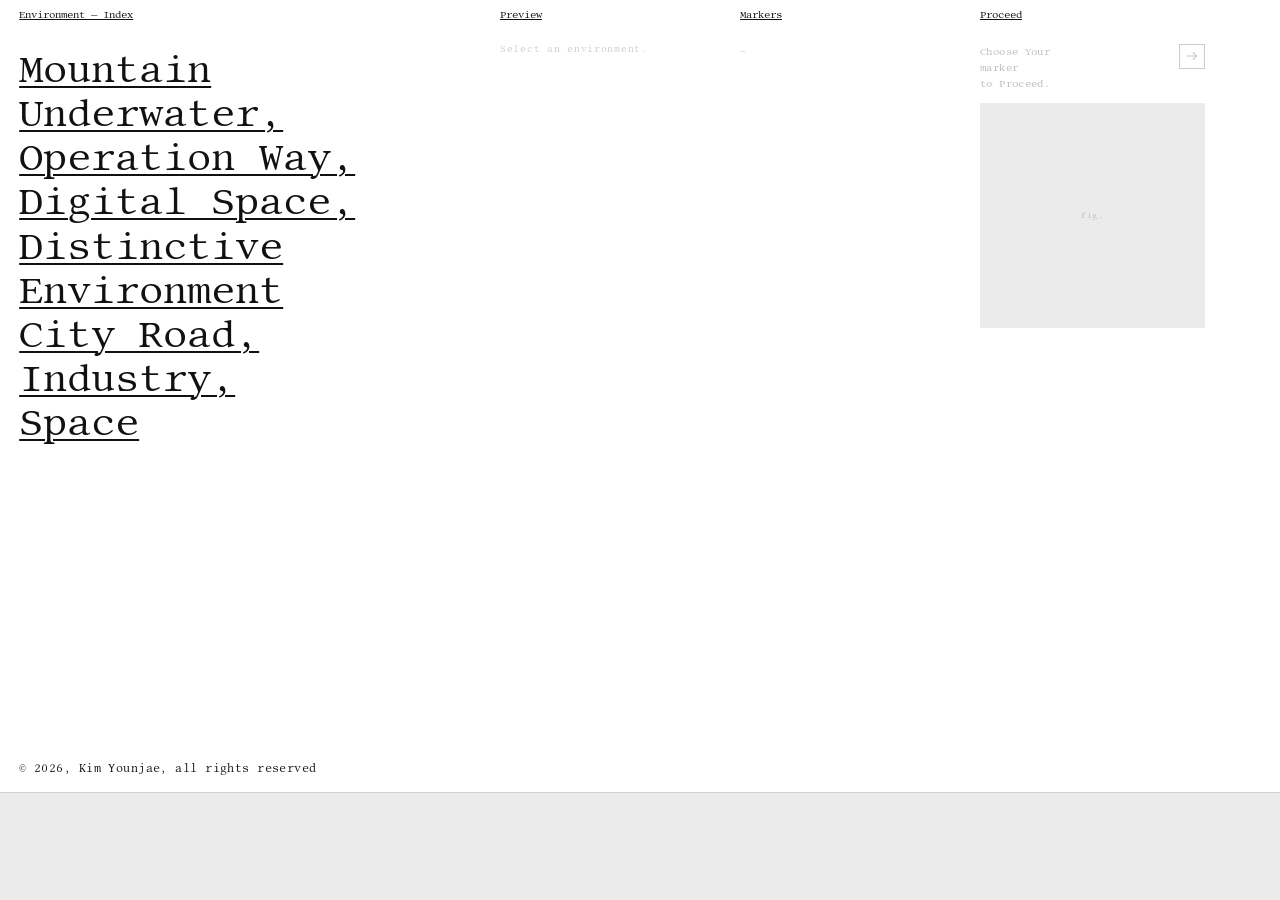
<file: index.html>
<!DOCTYPE html>
<html lang="en">
<head>
  <meta charset="UTF-8">
  <meta name="viewport" content="width=device-width, initial-scale=1.0">
  <title>MARKING SYSTEM</title>
  <style>
    @import url('https://fonts.googleapis.com/css2?family=Libertinus+Mono&display=swap');

    * { margin:0; padding:0; box-sizing:border-box; }

    body {
      background: #fff;
      font-family: "Libertinus Mono", monospace;
      color: #111;
      height: 100vh;
      overflow: hidden;
      display: flex;
      flex-direction: column;
    }

    /* ── 공통 패딩 (헤더-컬럼 정렬 기준) ── */
    :root {
      --pad-env:  clamp(12px, 1.5vw, 28px);
      --pad-col:  0px;
      --pad-v:    clamp(8px, 1vh, 14px);
    }

    /* ── HEADER ROW ── */
    #header {
      display: flex;
      flex-shrink: 0;
    }
    .header-cell {
      padding: var(--pad-v) 0;
      font-size: clamp(9px, 0.8vw, 13px);
      color: #111;
      text-decoration: underline;
      text-decoration-thickness: 0.5px;
      text-underline-offset: 0.5px;
    }
    .header-cell:last-child { border-right: none; }

    #h-env  { flex: 3; min-width: 280px; max-width: 500px; padding-left: var(--pad-env); }
    #h-prev { flex: 1.5; min-width: 180px; max-width: 240px; padding-left: var(--pad-col); }
    #h-mark { flex: 1.2; min-width: 150px; max-width: 240px; padding-left: var(--pad-col); }
    #h-proc { flex: 1.2; min-width: 150px; max-width: 240px; padding-left: var(--pad-col); }

    /* ── MAIN ROW ── */
    #main {
      display: flex;
      flex: 1;
      overflow: hidden;
    }

    .col {
      display: flex;
      flex-direction: column;
      overflow: hidden;
    }
    .col:last-child { border-right: none; }

    /* ── COL 1: ENV ── */
    #col-env {
      flex: 3;
      min-width: 300px;
      max-width: 500px;
      padding: clamp(12px, 2vh, 28px) clamp(12px, 1.5vw, 28px);
      overflow-y: auto;
    }
    .env-names {
      font-size: clamp(30px, 3.0vw, 52px);
      line-height: 1.15;
    }
    .env-name {
      cursor: pointer;
      display: inline;
      text-decoration: underline;
      text-decoration-thickness: 1.5px;
      text-underline-offset: 4px;
      transition: color 0.12s, text-decoration-color 0.12s;
      color: #111;
      text-decoration-color: #111;
    }
    .env-name.active   { color: #000; text-decoration-color: #000; }
    .env-name.inactive { color: #ccc; text-decoration-color: #ccc; }

    /* ── COL 2: PREVIEW ── */
    #col-prev {
      flex: 1.5;
      min-width: 180px;
      max-width: 240px;
      padding: clamp(10px, 1.5vh, 20px) clamp(10px, 1.2vw, 20px) clamp(10px, 1.5vh, 20px) var(--pad-col);
      overflow-y: auto;
      gap: clamp(8px, 1.2vh, 16px);
      display: flex;
      flex-direction: column;
      align-items: flex-start;
    }
    .preview-item {
      display: flex;
      flex-direction: column;
      width: 100%;
      max-width: 192px;
      cursor: pointer;
      transition: opacity 0.15s;
    }
    .preview-item.disabled { opacity: 0.25; pointer-events: none; }
    .preview-item.selected .preview-sub-label { background: #111; color: #fff; }

    .preview-sub-label {
      font-size: clamp(7px, 0.6vw, 9px);
      color: #111;
      letter-spacing: 0.1em;
      background: #ebebeb;
      padding: 3px 7px;
      width: 100%;
      transition: background 0.12s, color 0.12s;
    }
    .preview-img {
      width: 100%;
      height: clamp(55px, 6vh, 90px);
      object-fit: cover;
      display: block;
      background: #e0e0e0;
    }
    .preview-img-ph {
      width: 100%;
      height: clamp(55px, 6vh, 90px);
      background: #ebebeb;
      display: flex;
      align-items: center;
      justify-content: center;
      font-size: clamp(7px, 0.6vw, 9px);
      color: #bbb;
      letter-spacing: 0.08em;
    }
    #preview-hint {
      font-size: clamp(8px, 0.7vw, 11px);
      color: #ccc;
      letter-spacing: 0.08em;
    }

    /* ── COL 3: MARKERS ── */
    #col-mark {
      flex: 1.2;
      min-width: 150px;
      max-width: 240px;
      padding: clamp(10px, 1.5vh, 20px) clamp(8px, 1vw, 16px) clamp(10px, 1.5vh, 20px) var(--pad-col);
      overflow-y: auto;
      display: flex;
      flex-direction: column;
      align-items: flex-start;
      gap: 4px;
    }
    .marking-icon-row {
      display: flex;
      align-items: center;
      gap: clamp(4px, 0.5vw, 10px);
      cursor: pointer;
      padding: 3px 4px;
      transition: background 0.1s;
      border: 1px solid transparent;
      width: 100%;
    }
    .marking-icon-row:hover:not(.disabled-marker) { background: #f4f4f4; }
    .marking-icon-row.selected-marker { border-color: #111; }
    .marking-icon-row.disabled-marker { opacity: 0.2; pointer-events: none; }

    .mi-thumb {
      width: clamp(26px, 2.2vw, 40px);
      height: clamp(26px, 2.2vw, 40px);
      border: 1px solid #e0e0e0;
      background: #f8f8f8;
      flex-shrink: 0;
      display: flex; align-items: center; justify-content: center;
      overflow: hidden;
      transition: background 0.12s, border-color 0.12s;
    }
    .mi-thumb img {
      width: 75%; height: 75%;
      object-fit: contain;
    }
    .mi-thumb-ph { font-size: 6px; color: #ccc; text-align: center; letter-spacing: 0.03em; line-height: 1.3; }
    .marking-icon-row.selected-marker .mi-thumb { background: #111; border-color: #111; }
    .marking-icon-row.selected-marker .mi-thumb-ph { color: #fff; }
    .mi-name {
      font-size: clamp(7px, 0.65vw, 9px);
      color: #555;
      letter-spacing: 0.04em;
      line-height: 1.3;
      overflow: hidden;
      text-overflow: ellipsis;
      white-space: nowrap;
    }
    .marking-icon-row.selected-marker .mi-name { color: #111; }
    #markers-hint {
      font-size: clamp(8px, 0.7vw, 11px);
      color: #ccc;
      letter-spacing: 0.08em;
      line-height: 1.7;
    }

    /* ── COL 4: PROCEED ── */
    #col-proc {
      flex: 1.2;
      min-width: 150px;
      max-width: 240px;
      padding: clamp(10px, 1.5vh, 20px) clamp(10px, 1.2vw, 20px) clamp(10px, 1.5vh, 20px) var(--pad-col);
      display: flex;
      flex-direction: column;
      align-items: flex-start;
      gap: 0;
    }
    #proceed-top {
      display: flex;
      flex-direction: row;
      align-items: flex-start;
      gap: clamp(8px, 0.8vw, 14px);
      margin-bottom: clamp(8px, 1.2vh, 16px);
      width: 100%;
    }
    #proceed-guide {
      font-size: clamp(8px, 0.75vw, 11px);
      color: #bbb;
      letter-spacing: 0.04em;
      line-height: 1.7;
      flex: 1;
    }

    #symbol-box {
      width: 100%;
      aspect-ratio: 1;
      background: #ebebeb;
      margin-bottom: clamp(6px, 1vh, 12px);
      display: flex;
      align-items: center;
      justify-content: center;
      overflow: hidden;
      flex-shrink: 0;
      max-height: 30vh; /* 큰 화면에서 너무 커지지 않도록 */
    }
    #symbol-box img { width: 80%; height: 80%; object-fit: contain; }
    #symbol-box .sym-ph {
      font-size: clamp(7px, 0.6vw, 9px);
      color: #bbb;
      letter-spacing: 0.08em;
      text-align: center;
    }

    #sel-info {
      font-size: clamp(7px, 0.65vw, 10px);
      color: #333;
      letter-spacing: 0.04em;
      line-height: 1.8;
      margin-bottom: clamp(8px, 1.2vh, 16px);
    }
    #sel-info .sel-name {
      font-size: clamp(9px, 0.85vw, 12px);
      color: #111; display: block; margin-bottom: 2px;
    }
    #sel-info .sel-role { font-size: clamp(6px, 0.55vw, 8px); color: #aaa; letter-spacing: 0.12em; }

    #proceed-btn {
      width: clamp(22px, 2vw, 32px);
      height: clamp(22px, 2vw, 32px);
      border: 1.5px solid #ccc;
      background: #fff;
      display: flex; align-items: center; justify-content: center;
      cursor: not-allowed;
      transition: all 0.18s;
      text-decoration: none;
      flex-shrink: 0;
    }
    #proceed-btn.active { border-color: #111; background: #111; cursor: pointer; }
    #proceed-btn .arrow-line { stroke: #ccc; transition: stroke 0.18s; }
    #proceed-btn.active .arrow-line { stroke: #fff; }

    /* copyright */
    #col-copyright {
      font-size: clamp(10px, 0.85vw, 15px);
      color: #141414;
      letter-spacing: 0.04em;
      line-height: 1.7;
      padding: clamp(10px, 1.5vh, 22px) clamp(12px, 1.5vw, 26px);
    }

    /* ── BOTTOM BG ── */
    #bottom-bg {
      height: clamp(80px, 12vh, 160px);
      flex-shrink: 0;
      overflow: hidden;
      background: #ebebeb;
      border-top: 1px solid #d0d0d0;
    }
    #bottom-bg img { width: 100%; height: 100%; object-fit: cover; display: block; }
    #bottom-bg .bg-ph { width: 100%; height: 100%; background: #ebebeb; }

    /* tooltip */
    #tooltip {
      position: fixed;
      background: #fff;
      border: 1px solid #ddd;
      padding: 9px 11px;
      font-size: clamp(7px, 0.65vw, 9px);
      color: #555;
      line-height: 1.8;
      max-width: clamp(140px, 14vw, 210px);
      pointer-events: none;
      z-index: 200;
      display: none;
      box-shadow: 0 2px 8px rgba(0,0,0,0.07);
      letter-spacing: 0.05em;
    }
    #tooltip .tt-name { font-size: clamp(8px, 0.75vw, 11px); color: #111; margin-bottom: 3px; }
    #tooltip .tt-role { font-size: clamp(6px, 0.55vw, 8px); color: #aaa; letter-spacing: 0.12em; }

    ::-webkit-scrollbar { width: 2px; }
    ::-webkit-scrollbar-thumb { background: #ddd; }
  </style>
</head>
<body>

<!-- HEADER -->
<div id="header">
  <div class="header-cell" id="h-env">Environment — Index</div>
  <div class="header-cell" id="h-prev">Preview</div>
  <div class="header-cell" id="h-mark">Markers</div>
  <div class="header-cell" id="h-proc">Proceed</div>
</div>

<!-- MAIN -->
<div id="main">

  <div class="col" id="col-env">
    <div class="env-names" id="env-names"></div>
  </div>

  <div class="col" id="col-prev">
    <div id="preview-hint">Select an environment.</div>
  </div>

  <div class="col" id="col-mark">
    <div id="markers-hint">—</div>
  </div>

  <div class="col" id="col-proc">
    <div id="proceed-top">
      <div id="proceed-guide">Choose Your<br>marker<br>to Proceed.</div>
      <a id="proceed-btn" href="#">
        <svg width="14" height="14" viewBox="0 0 18 18" fill="none">
          <line class="arrow-line" x1="2" y1="9" x2="15" y2="9" stroke-width="1.5"/>
          <polyline class="arrow-line" points="10,4 15,9 10,14" stroke-width="1.5" fill="none"/>
        </svg>
      </a>
    </div>
    <div id="symbol-box"><div class="sym-ph">fig.</div></div>
    <div id="sel-info"></div>
  </div>

</div>

<div id="col-copyright">© 2026, Kim Younjae, all rights reserved</div>

<!-- BOTTOM BG -->
<div id="bottom-bg"><div class="bg-ph"></div></div>

<!-- TOOLTIP -->
<div id="tooltip">
  <div class="tt-name" id="tt-name"></div>
  <div class="tt-role" id="tt-role"></div>
  <div id="tt-desc"></div>
</div>

<script>
const SHEET_CSV_URL  = 'https://docs.google.com/spreadsheets/d/e/2PACX-1vTON2Qa5hkrL3ptGGKrwGqtZew1QPZJwrSM7vcrVkgoNDx6YL2zrNE62pwq3P_3HexSbKjw9GSvdlix/pub?gid=1413106417&single=true&output=csv';
const MAPS_API_KEY   = 'AIzaSyBai5eeiJEuQdCdDgE4uMBfgcHzax39GBQ';
const INFINITE_FLOOR_URL = 'infinite-floor.html';

const ENVIRONMENTS = [
  { id:'mountain',    label:'Mountain',                env_main:'산지' },
  { id:'underwater',  label:'Underwater,',             env_main:'수중' },
  { id:'operation',   label:'Operation Way,',          env_main:'운항로' },
  { id:'digital',     label:'Digital Space,',          env_main:'디지털환경' },
  { id:'distinctive', label:'Distinctive Environment', env_main:'특수환경' },
  { id:'city',        label:'City Road,',              env_main:'도시' },
  { id:'industry',    label:'Industry,',               env_main:'산업환경' },
  { id:'space',       label:'Space',                   env_main:'우주' },
];

const SUB_EN = {
  '산지':'Mountain','등산로':'Hiking Trail','수중':'Underwater',
  '활주로':'Waterway','항로':'Airway','디지털 환경':'Digital Space',
  '게임':'Game','마을':'Village','툰드라':'Tundra','접경지':'Border Zone',
  '도로':'Road','보행로':'Pedestrian Path','하수도':'Sewer',
  '농지':'Farmland','물류':'Logistics','우주':'Space','화성':'Mars',
};

let cmsMarkings = [], activeEnvId = null, activeSubEnv = null, selectedMarkId = null;

async function init() {
  renderEnvList();
  await loadCMS();
}

function renderEnvList() {
  document.getElementById('env-names').innerHTML = ENVIRONMENTS.map(env =>
    '<span class="env-name" data-env="' + env.id + '" onclick="clickEnv(\'' + env.id + '\')">' + env.label + '</span>'
  ).join('<br>');
}

async function loadCMS() {
  if (!SHEET_CSV_URL) return;
  try {
    const res  = await fetch(SHEET_CSV_URL);
    const text = await res.text();
    const lines = text.split('\n').filter(l => l.trim());
    const delim = lines[0].includes('\t') ? '\t' : ',';
    const hdrs  = lines[0].split(delim).map(h => h.trim().replace(/^"|"$/g,''));
    cmsMarkings = lines.slice(1).filter(l=>l.trim()).map(line => {
      const cols = delim==='\t' ? line.split('\t') : parseCsv(line);
      const obj  = {};
      hdrs.forEach((h,i) => obj[h] = (cols[i]||'').trim().replace(/^"|"$/g,''));
      return obj;
    }).filter(m => m.id);
    console.log('Loaded', cmsMarkings.length, 'markings');
  } catch(e) { console.warn('CMS failed:', e); }
}

function parseCsv(line) {
  const r=[]; let c='', q=false;
  for(let i=0;i<line.length;i++){
    if(line[i]==='"') q=!q;
    else if(line[i]===',' && !q){r.push(c);c='';}
    else c+=line[i];
  }
  r.push(c); return r;
}

function clickEnv(envId) {
  activeEnvId = envId; activeSubEnv = null; selectedMarkId = null;
  document.querySelectorAll('.env-name').forEach(el => {
    el.classList.toggle('active',   el.dataset.env === envId);
    el.classList.toggle('inactive', el.dataset.env !== envId);
  });
  const env = ENVIRONMENTS.find(e => e.id === envId);
  renderPreviews(env);
  renderMarkers(null);
  resetProceed();
  updateBg(env);
}

function renderPreviews(env) {
  const col = document.getElementById('col-prev');
  const markingsInEnv = cmsMarkings.filter(m => m.env_main === env.env_main);
  const subEnvs = [...new Set(markingsInEnv.map(m => m.env_sub))];

  if (subEnvs.length === 0) {
    col.innerHTML = '<div id="preview-hint">No data.</div>';
    return;
  }
  col.innerHTML = subEnvs.map(sub => {
    const rep    = markingsInEnv.find(m => m.env_sub === sub);
    const bgUrl  = getSatUrl(rep, -2);
    const labelEn= SUB_EN[sub] || sub;
    return '<div class="preview-item" data-sub="' + sub + '" onclick="clickSubEnv(\'' + env.id + '\',\'' + sub + '\')">'
      + '<div class="preview-sub-label">' + labelEn + '</div>'
      + (bgUrl
        ? '<img class="preview-img" src="' + bgUrl + '" alt="' + labelEn + '"/>'
        : '<div class="preview-img-ph">' + labelEn + '</div>')
      + '</div>';
  }).join('');
}

function clickSubEnv(envId, sub) {
  activeSubEnv = sub; selectedMarkId = null;
  document.querySelectorAll('.preview-item').forEach(el => {
    const isSel = el.dataset.sub === sub;
    el.classList.toggle('selected', isSel);
    el.classList.toggle('disabled', !isSel);
  });
  const env = ENVIRONMENTS.find(e => e.id === envId);
  renderMarkers(sub, env);
  resetProceed();
}

function makeMarkerRow(m, disabled) {
  const thumbHtml = m.symbol_img
    ? '<img src="' + m.symbol_img + '" alt="' + m.name_en + '"/>'
    : '<div class="mi-thumb-ph">' + (m.name_en||'').split(' ').slice(0,2).join(' ') + '</div>';
  const disabledAttr = disabled ? 'style="pointer-events:none;opacity:0.2"' : '';
  const clickAttr    = disabled ? '' : 'onclick="selectMarking(\'' + m.id + '\',\'' + (activeEnvId||'') + '\')"';
  const hoverAttr    = disabled ? '' : 'onmouseenter="showTooltip(event,\'' + m.id + '\')" onmouseleave="hideTooltip()"';
  const cls = 'marking-icon-row' + (disabled ? ' disabled-marker' : '');
  return '<div class="' + cls + '" data-id="' + m.id + '" ' + clickAttr + ' ' + hoverAttr + ' ' + disabledAttr + '>'
    + '<div class="mi-thumb">' + thumbHtml + '</div>'
    + '<div class="mi-name">' + m.name_en + '</div>'
    + '</div>';
}

function renderMarkers(sub, env) {
  const col = document.getElementById('col-mark');
  if (!sub) { col.innerHTML = '<div id="markers-hint">Select a preview.</div>'; return; }
  const all = env ? cmsMarkings.filter(m => m.env_main === env.env_main) : cmsMarkings;
  const subM  = all.filter(m => m.env_sub === sub);
  const otherM= all.filter(m => m.env_sub !== sub);
  let html = subM.map(m => makeMarkerRow(m, false)).join('');
  if (otherM.length > 0) {
    html += '<div style="height:1px;background:#e8e8e8;margin:6px 0;"></div>';
    html += otherM.map(m => makeMarkerRow(m, true)).join('');
  }
  col.innerHTML = html;
}

function selectMarking(markingId, envId) {
  selectedMarkId = markingId;
  const m = cmsMarkings.find(x => x.id === markingId);
  if (!m) return;
  document.querySelectorAll('.marking-icon-row').forEach(el =>
    el.classList.toggle('selected-marker', el.dataset.id === markingId));
  const symBox = document.getElementById('symbol-box');
  symBox.innerHTML = m.symbol_img
    ? '<img src="' + m.symbol_img + '" alt="' + m.name_en + '"/>'
    : '<div class="sym-ph">fig.</div>';
  document.getElementById('sel-info').innerHTML =
    '<span class="sel-name">' + m.name_en + '</span>'
    + '<span class="sel-role">' + m.marker_type + ' &nbsp;·&nbsp; ' + m.spatial_role + '</span>';
  const btn = document.getElementById('proceed-btn');
  btn.classList.add('active');
  const p = new URLSearchParams({
    env: envId, marker: markingId,
    type: m.marker_type || 'CROSS',
    env_main: m.env_main || '',
    env_sub:  m.env_sub  || '',
    name: m.name_en || markingId,
  });
  btn.href = INFINITE_FLOOR_URL + '?' + p.toString();
}

function resetProceed() {
  document.getElementById('symbol-box').innerHTML = '<div class="sym-ph">fig.</div>';
  document.getElementById('sel-info').innerHTML = '';
  const btn = document.getElementById('proceed-btn');
  btn.classList.remove('active');
  btn.href = '#';
}

function updateBg(env) {
  const container = document.getElementById('bottom-bg');
  const m = cmsMarkings.find(x => x.env_main === env.env_main && x.env_bg_img);
  if (m?.env_bg_img) {
    container.innerHTML = '<img src="' + m.env_bg_img + '" alt="' + env.label + '"/>';
    return;
  }
  const first = cmsMarkings.find(x => x.env_main === env.env_main);
  if (first?.lat && MAPS_API_KEY) {
    const z = Math.max(1,(parseInt(first.zoom)||14)-3);
    container.innerHTML = '<img src="https://maps.googleapis.com/maps/api/staticmap?center=' + first.lat + ',' + first.lng + '&zoom=' + z + '&size=1400x300&maptype=satellite&key=' + MAPS_API_KEY + '" alt="' + env.label + '"/>';
  } else {
    container.innerHTML = '<div class="bg-ph"></div>';
  }
}

function getSatUrl(m, zoomOffset=0) {
  if (!m || !MAPS_API_KEY || !m.lat || !m.lng) return '';
  const z = Math.max(1,(parseInt(m.zoom)||14)+zoomOffset);
  return 'https://maps.googleapis.com/maps/api/staticmap?center=' + m.lat + ',' + m.lng + '&zoom=' + z + '&size=400x200&maptype=satellite&key=' + MAPS_API_KEY;
}

function showTooltip(e, id) {
  const m = cmsMarkings.find(x => x.id === id);
  if (!m) return;
  document.getElementById('tt-name').textContent = m.name_en;
  document.getElementById('tt-role').textContent = m.marker_type + ' · ' + m.spatial_role;
  document.getElementById('tt-desc').textContent = m.description_en || '';
  document.getElementById('tooltip').style.display = 'block';
  moveTT(e);
}
function moveTT(e) {
  const tt = document.getElementById('tooltip');
  tt.style.left = Math.min(e.clientX+14, window.innerWidth-220)+'px';
  tt.style.top  = Math.max(8, e.clientY-10)+'px';
}
function hideTooltip() { document.getElementById('tooltip').style.display='none'; }
document.addEventListener('mousemove', e => {
  if(document.getElementById('tooltip').style.display==='block') moveTT(e);
});

init();
</script>
</body>
</html>
</file>
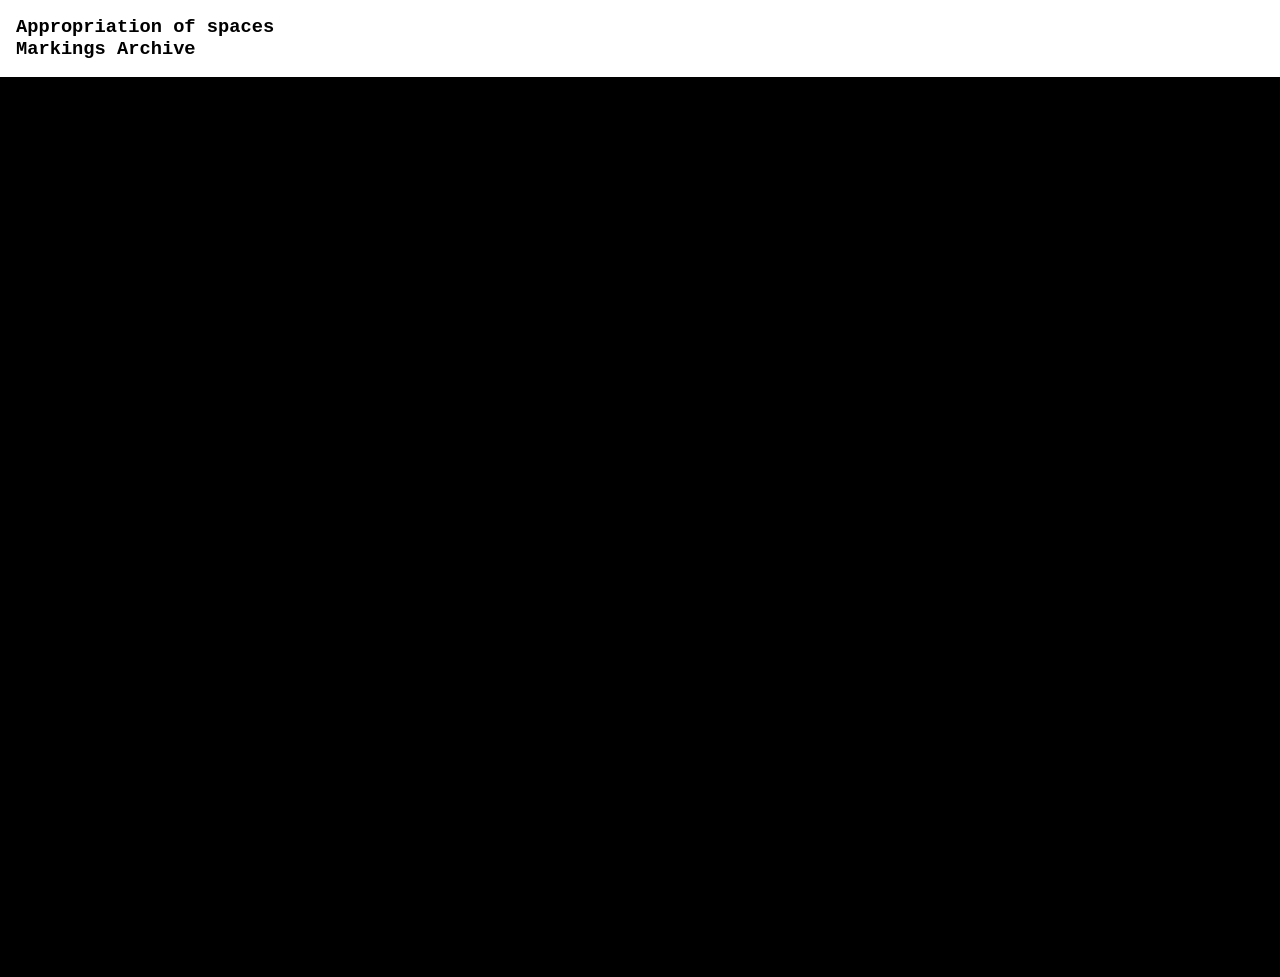
<file: room.html>
<!DOCTYPE html>
<html lang="ko">
<head>
    <meta charset="UTF-8">
    <meta name="viewport" content="width=device-width, initial-scale=1.0">
    <title>3D Room Visualization</title>
    <link rel="stylesheet" href="style.css">
</head>
<body>
    <header class="header">
        <h3>Appropriation of spaces</h3>
        <h3>Markings Archive</h3>
    </header>
    
    <div id="canvas-container"></div>

    <script type="module">
        import * as THREE from 'https://cdn.skypack.dev/three@0.136.0/build/three.module.js';
        import { OrbitControls } from 'https://cdn.skypack.dev/three@0.136.0/examples/jsm/controls/OrbitControls.js';

        let scene, camera, renderer, controls;

        function init() {
            scene = new THREE.Scene();
            camera = new THREE.PerspectiveCamera(75, window.innerWidth / window.innerHeight, 0.1, 1000);
            
            // 거대한 방이므로 카메라를 조금 더 뒤로 뺍니다.
            camera.position.set(10, 10, 10); 

            renderer = new THREE.WebGLRenderer({ antialias: true });
            renderer.setSize(window.innerWidth, window.innerHeight);
            document.getElementById('canvas-container').appendChild(renderer.domElement);

            controls = new OrbitControls(camera, renderer.domElement);
            controls.enableDamping = true;

            const light = new THREE.AmbientLight(0xffffff, 1);
            scene.add(light);

            const textureLoader = new THREE.TextureLoader();

            // 타일링 설정 함수
            function applyTiling(texture, repeatCount) {
                texture.wrapS = THREE.RepeatWrapping;
                texture.wrapT = THREE.RepeatWrapping;
                texture.repeat.set(repeatCount, repeatCount);
            }

            // 설정값 (여기서만 조절하시면 됩니다)
            const repeatCount = 10; 
            const roomSize = 50;  // 방을 더 크게 만들었습니다.
            const offset = roomSize / 2;

            // 1. 바닥 (1.jpeg)
            const floorTex = textureLoader.load('img/1.jpeg');
            applyTiling(floorTex, repeatCount);
            const floor = new THREE.Mesh(
                new THREE.PlaneGeometry(roomSize, roomSize),
                new THREE.MeshBasicMaterial({ map: floorTex, side: THREE.DoubleSide })
            );
            floor.rotation.x = -Math.PI / 2;
            floor.position.y = -offset;
            scene.add(floor);

            // 2. 왼쪽 벽 (2.jpg)
            const leftTex = textureLoader.load('img/2.jpg');
            applyTiling(leftTex, repeatCount); // 이 부분 변수 수정됨
            const leftWall = new THREE.Mesh(
                new THREE.PlaneGeometry(roomSize, roomSize),
                new THREE.MeshBasicMaterial({ map: leftTex, side: THREE.DoubleSide })
            );
            leftWall.rotation.y = Math.PI / 2;
            leftWall.position.x = -offset;
            scene.add(leftWall);

            // 3. 정면 벽 (3.jpg)
            const frontTex = textureLoader.load('img/3.jpg');
            applyTiling(frontTex, repeatCount); // 이 부분 변수 수정됨
            const frontWall = new THREE.Mesh(
                new THREE.PlaneGeometry(roomSize, roomSize),
                new THREE.MeshBasicMaterial({ map: frontTex, side: THREE.DoubleSide })
            );
            frontWall.position.z = -offset;
            scene.add(frontWall);

            window.addEventListener('resize', onWindowResize, false);
        }

        function onWindowResize() {
            camera.aspect = window.innerWidth / window.innerHeight;
            camera.updateProjectionMatrix();
            renderer.setSize(window.innerWidth, window.innerHeight);
        }

        function animate() {
            requestAnimationFrame(animate);
            controls.update();
            renderer.render(scene, camera);
        }

        init();
        animate();
    </script>
</body>
</html>
</file>
<file: style.css>
*, *::before, *::after {
  box-sizing: border-box;
  margin: 0;
  padding: 0;
}

body {
  font-family: sans-serif;
  background: #ffffff;
  color: #1a1a1a;
  line-height: 1.2;
}

header {
  padding: 1rem 1rem 1rem;
  background: #ffffff;
  color: #000000;
}

/* Meta-Title */
h1 {
  font-size: 2.5rem;
  font-weight: 700;
  letter-spacing: -0.02em;
  margin-bottom: 0.4rem;
}

/* Meta-Description */
#site-desc {
  font-size: 1rem;
  line-height: 1.2;
  color: #000000;
}

.about {
  padding: 1rem 1rem;
  background: #ffffff;
}

/* About */
#about-text {
  max-width: 680px;
  font-size: 1rem;
  color: #000000;
  line-height: 1.2;
}

/* ─────────────────────────────────────
   Works
   UL-Project / UL-Date / UL-Location / UL-Note / UL-Images
───────────────────────────────────── */
.works {
  padding: 1rem 1rem;
}

#grid {
  display: grid;
  grid-template-columns: repeat(auto-fill, minmax(280px, 1fr));
  gap: 1.5rem;
}

.card {
  background: #ffffff;
  border: 1px solid blue;
  border-radius: 4px;
  overflow: hidden;
}

/* UL-Images */
.card img {
  width: 100%;
  display: block;
  aspect-ratio: 3/4;
  object-fit: cover;
  background: #eeeeee;
}

.card-body {
  padding: 1rem 1rem 1rem;
}

/* UL-Project */
.project-name {
  font-size: 0.95rem;
  font-weight: 600;
  color: #000000;
  margin-bottom: 0.25rem;
}

/* UL-Date, UL-Location */
.project-meta {
  font-size: 0.95rem;
  color: #000000;
  margin-bottom: 0.5rem;
}

/* UL-Note */
.project-note {
  font-size: 0.95rem;
  color: #000000;
  line-height: 1.2;
}


/* ─────────────────────────────────────
   room.html css
───────────────────────────────────── */
body {margin: 0; overflow: hidden; background-color: #000; }
        #canvas-container { width: 100vw; height: 100vh; }

.header {
  font-size: 1rem;
  font-family: 'Courier New', Courier, monospace;
}
</file>
